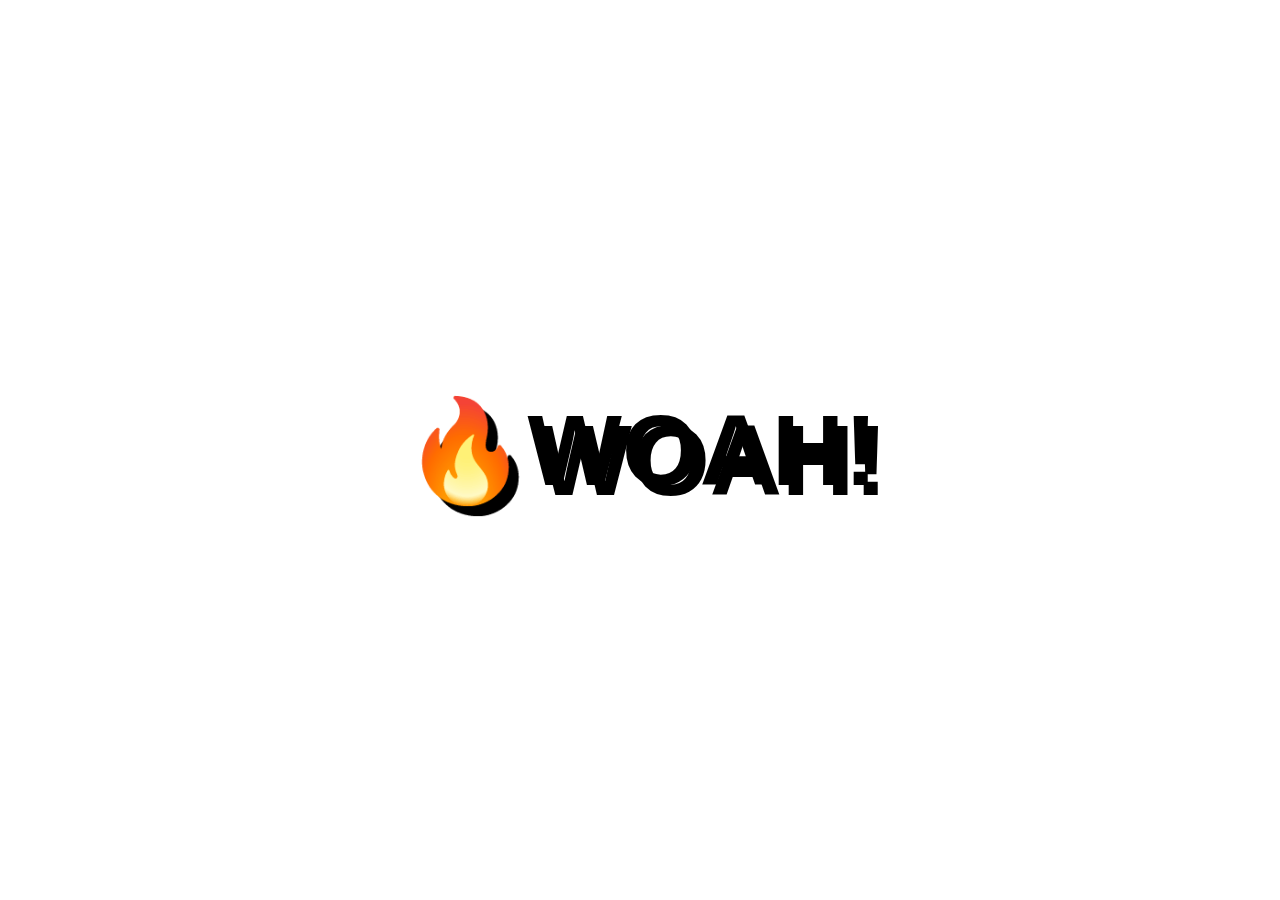
<file: Mert Kaan's Site/Day-16/index.html>
<!DOCTYPE html>
<html lang="en">
  <head>
    <meta charset="UTF-8" />
    <meta http-equiv="X-UA-Compatible" content="IE=edge" />
    <meta name="viewport" content="width=device-width, initial-scale=1.0" />
    <title>Document</title>
    <style>
      html {
        color: black;
        font-family: sans-serif;
      }

      body {
        margin: 0;
      }

      .hero {
        min-height: 100vh;
        display: flex;
        justify-content: center;
        align-items: center;
        color: black;
      }

      h1 {
        text-shadow: 10px 10px 0 rgba(0, 0, 0, 1);
        font-size: 100px;
      }
    </style>
  </head>
  <body>
    <div class="hero">
      <h1 contenteditable>🔥WOAH!</h1>
    </div>
    <script>
      const hero = document.querySelector(".hero");
      const text = hero.querySelector("h1");
      const walk = 500; // 500px

      function shadow(e) {
        const { offsetWidth: width, offsetHeight: height } = hero;
        let { offsetX: x, offsetY: y } = e;

        if (this !== e.target) {
          x = x + e.target.offsetLeft;
          y = y + e.target.offsetTop;
        }

        const xWalk = Math.round((x / width) * walk - walk / 2);
        const yWalk = Math.round((y / height) * walk - walk / 2);

        text.style.textShadow = `
            ${xWalk}px ${yWalk}px 0 rgba(255,0,255,0.7),
            ${xWalk * -1}px ${yWalk}px 0 rgba(0,255,255,0.7),
            ${yWalk}px ${xWalk * -1}px 0 rgba(0,255,0,0.7),
            ${yWalk * -1}px ${xWalk}px 0 rgba(0,0,255,0.7)
          `;
      }

      hero.addEventListener("mousemove", shadow);
    </script>
  </body>
</html>
</file>
